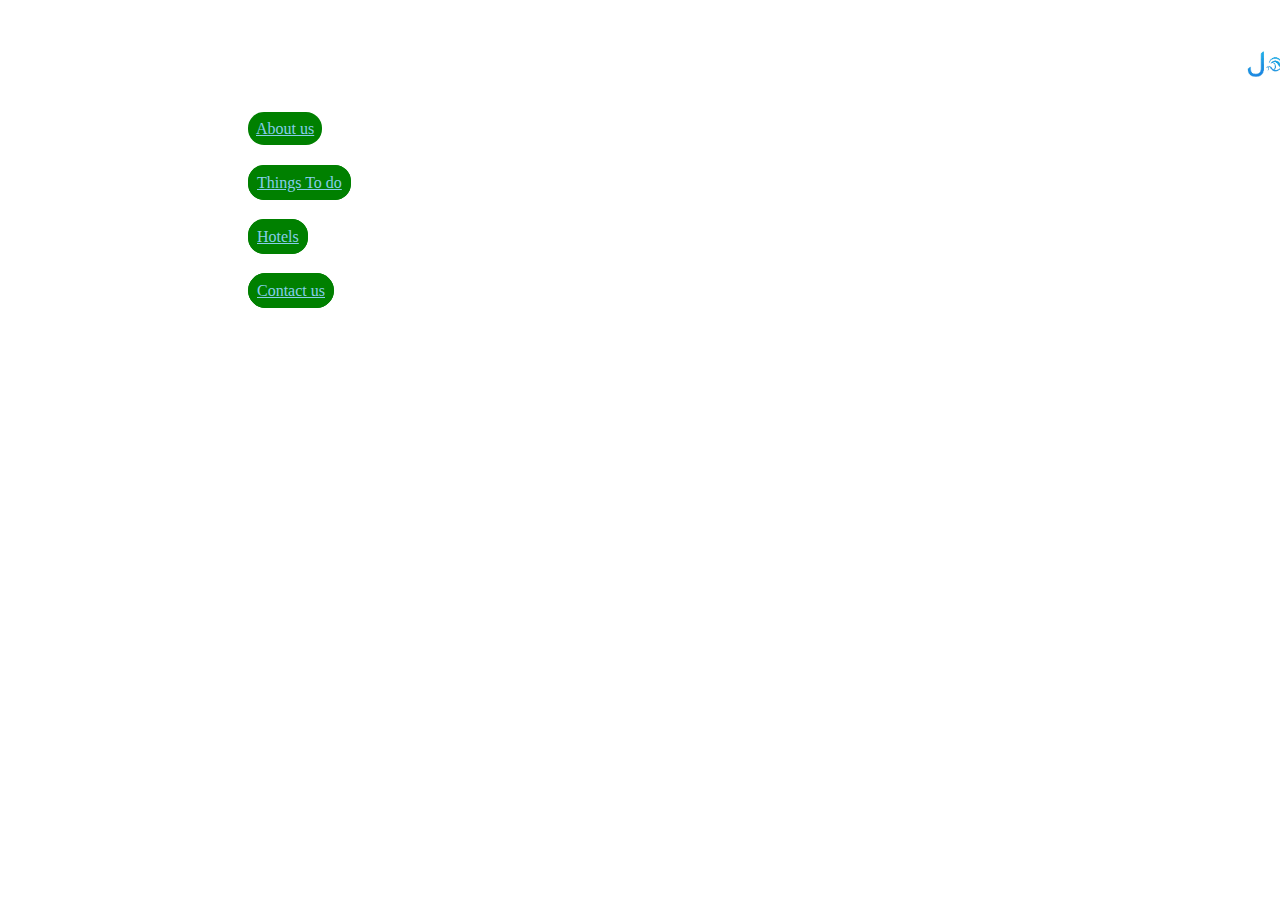
<file: kerala/k_index.html>
<html lang="en">
<head>
    <meta charset="UTF-8">
    <meta name="viewport" content="width=device-width, initial-scale=1.0">
    <title>Document</title>
    <link rel="stylesheet" href="/kerala/k_style.css">
    
    
</head>
<body class="k_body">
    <img src="/joo tours.png" alt="logo" id="logo">
    <div id="k_aboutus">
        <a href="/kerala/about/Aboutus.html" id="k_about">About us</a>
    </div><br>
    <br>
    <div id="k_things_to_do">
        <a href="/kerala/thingstodo/Things_To_Do.html" id="k_Things">Things To do</a>
    </div><br>
    <br>
   <div id="k_hotel">
    <a href="/kerala/hotels/hotels.html" id="k_hotels">Hotels</a>
   </div><br>
   <br>
   <div id="k_contact_">
    <a href="/kerala/contact/contactus.html" id="k_contact">Contact us</a>
   </div>
</body>
</html>
</file>
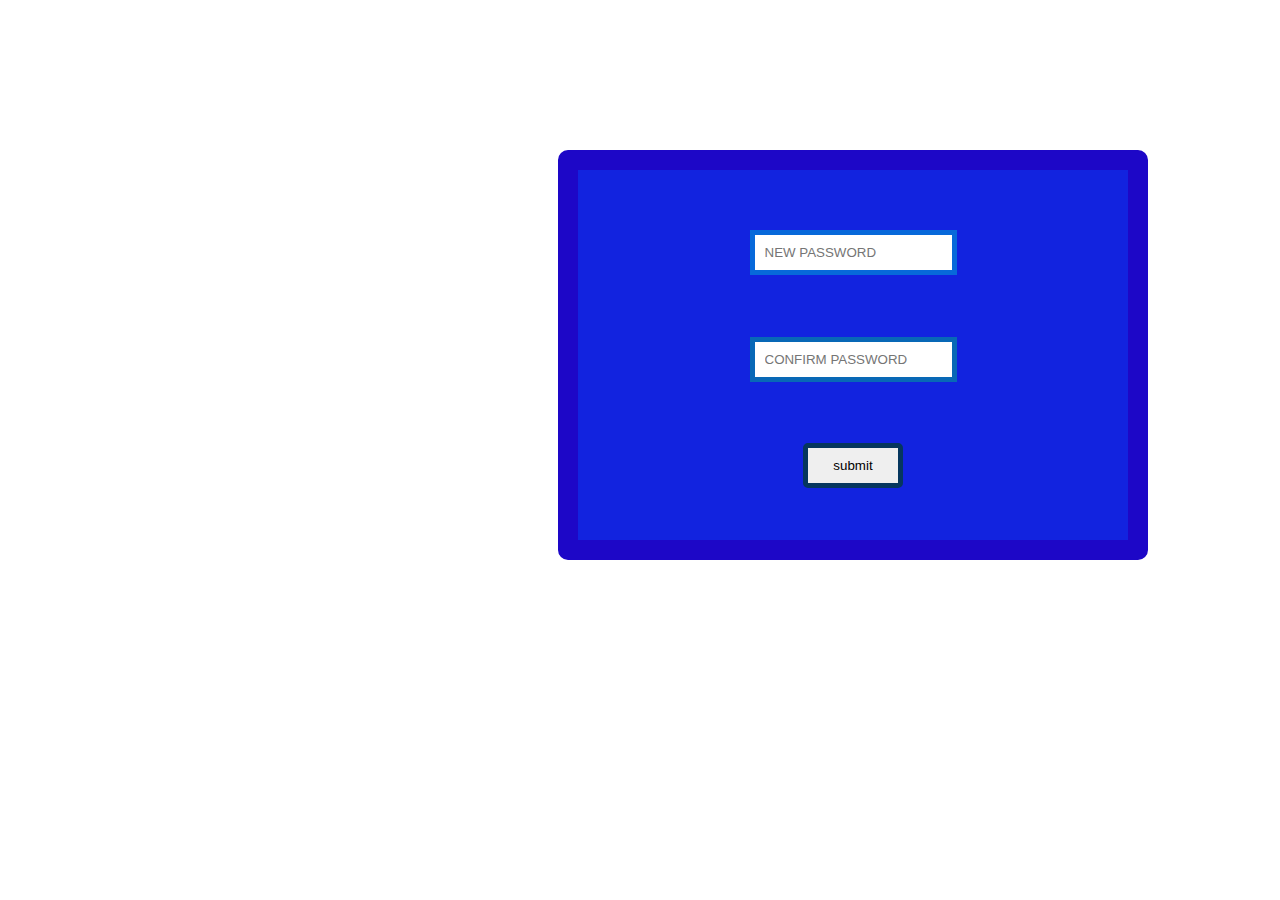
<file: login/forget_password.html>
<html lang="en">
<head>
    <meta charset="UTF-8">
    <meta name="viewport" content="width=device-width, initial-scale=1.0">
    <title>Document</title>
    <link rel="stylesheet" href="forget.css">
</head>
<body id="forget_password">
    <form action="/login/submit.html" id="fp">
        <div>
            <input type="text" name="new_password" placeholder="NEW PASSWORD" id="np" minlength="8"  required>
        </div>
        <br><br>
        <div>
            <input type="text" name="confirm_password" placeholder="CONFIRM PASSWORD" id="cp" minlength="8" required>
        </div> <br><br>
        <div>
            <button type="submit" id="sub">submit</button>
        </div>
    </form>
</body>
</html>
</file>
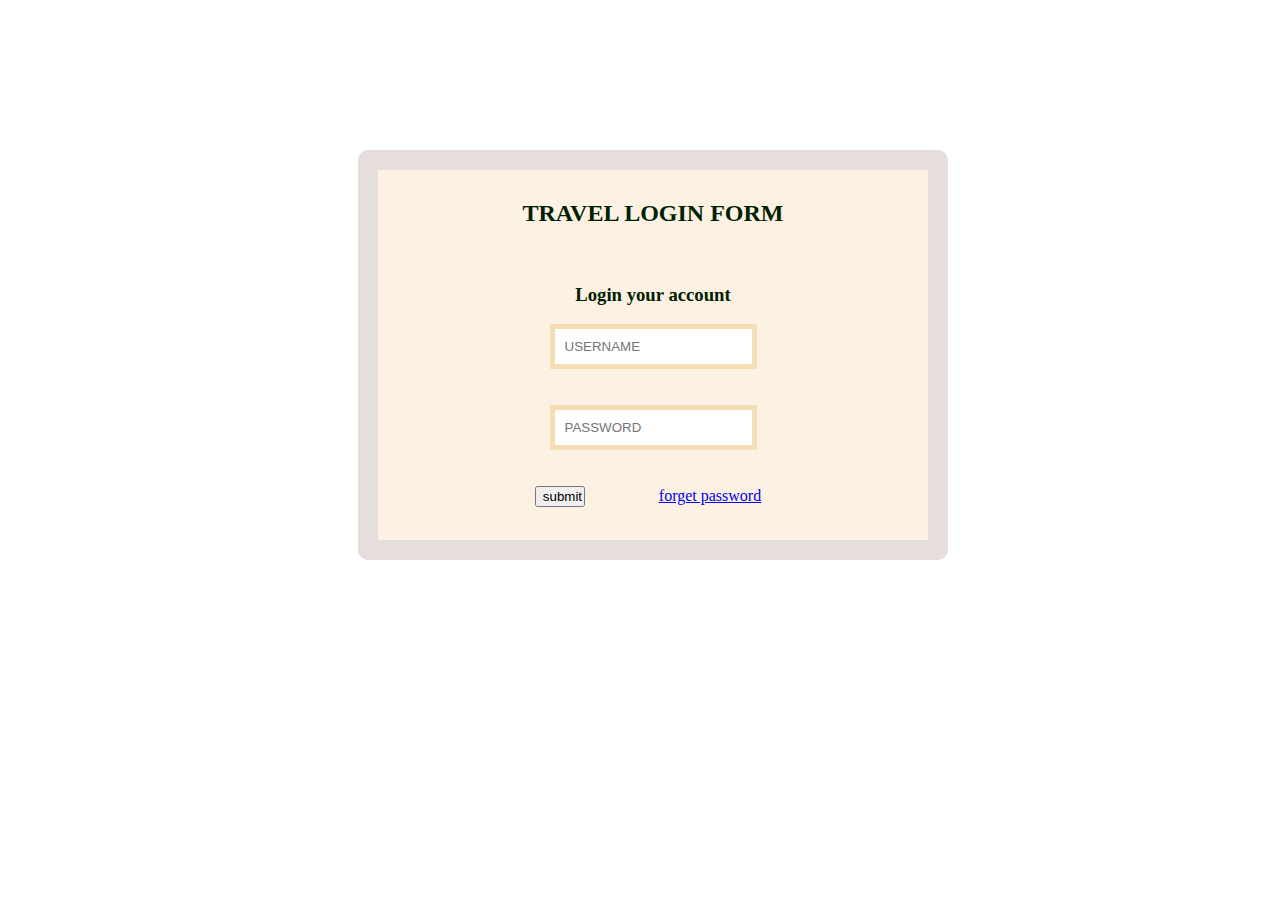
<file: login/login.html>
<html lang="en">
<head>
    <meta charset="UTF-8">
    <meta name="viewport" content="width=device-width, initial-scale=1.0">
    <title>Document</title>
    <link rel="stylesheet" href="login.css">
</head>
<body id="formbody">
    <div>
        <form action="/login/submit.html" id="loginform">
            <div>
                <h2 >TRAVEL LOGIN FORM</h2>
            </div>
            <br>
            <div>
                <h3>Login your account</h3>
                <input type="text" placeholder="USERNAME" name="username" id="un" required>
            <div> <br><br>
                <input type="text" placeholder="PASSWORD" name="password" id="pwd" minlength="8" required>
            </div> <br><br>
            
                <button type="submit" id="subbtn">submit</button>
                <a href="forget_password.html" id="forget">forget password</a>

        </div>
               
             
            
        </form>
        
    </div>
</body>
<!-- <a href="submit.html" id="sub"></a> -->
</html>
</file>
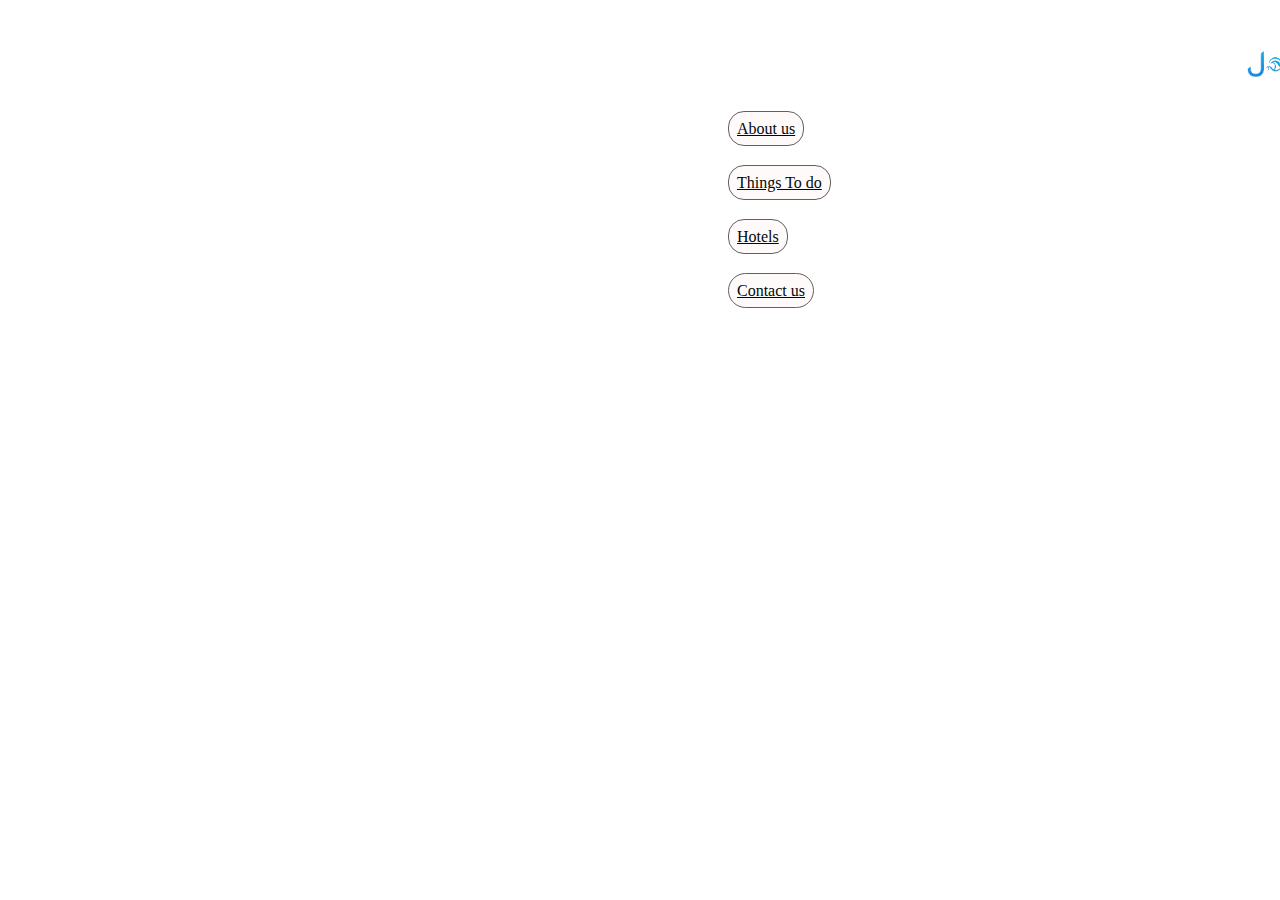
<file: ooty/o_index.html>
<html lang="en">
<head>
    <meta charset="UTF-8">
    <meta name="viewport" content="width=device-width, initial-scale=1.0">
    <title>Document</title>
    <link rel="stylesheet" href="o_style.css">
</head>
<body class="o_body">
    <img src="/joo tours.png" alt="logo" id="logo">
    <div id="o_aboutus">
        <a href="/ooty/about/aboutus.html" id="o_about">About us</a>
    </div><br>
    <br>
    <div id="k_things_to_do">
        <a href="/ooty/things_to_do/things_to_do.html" id="k_Things">Things To do</a>
    </div><br>
    <br>
   <div id="k_hotel">
    <a href="/ooty/hotel/hotel.html" id="k_hotels">Hotels</a>
   </div><br>
   <br>
   <div id="k_contact_">
    <a href="/ooty/contact/contactus.html" id="k_contact">Contact us</a>
   </div>
</body>
</html>
</file>
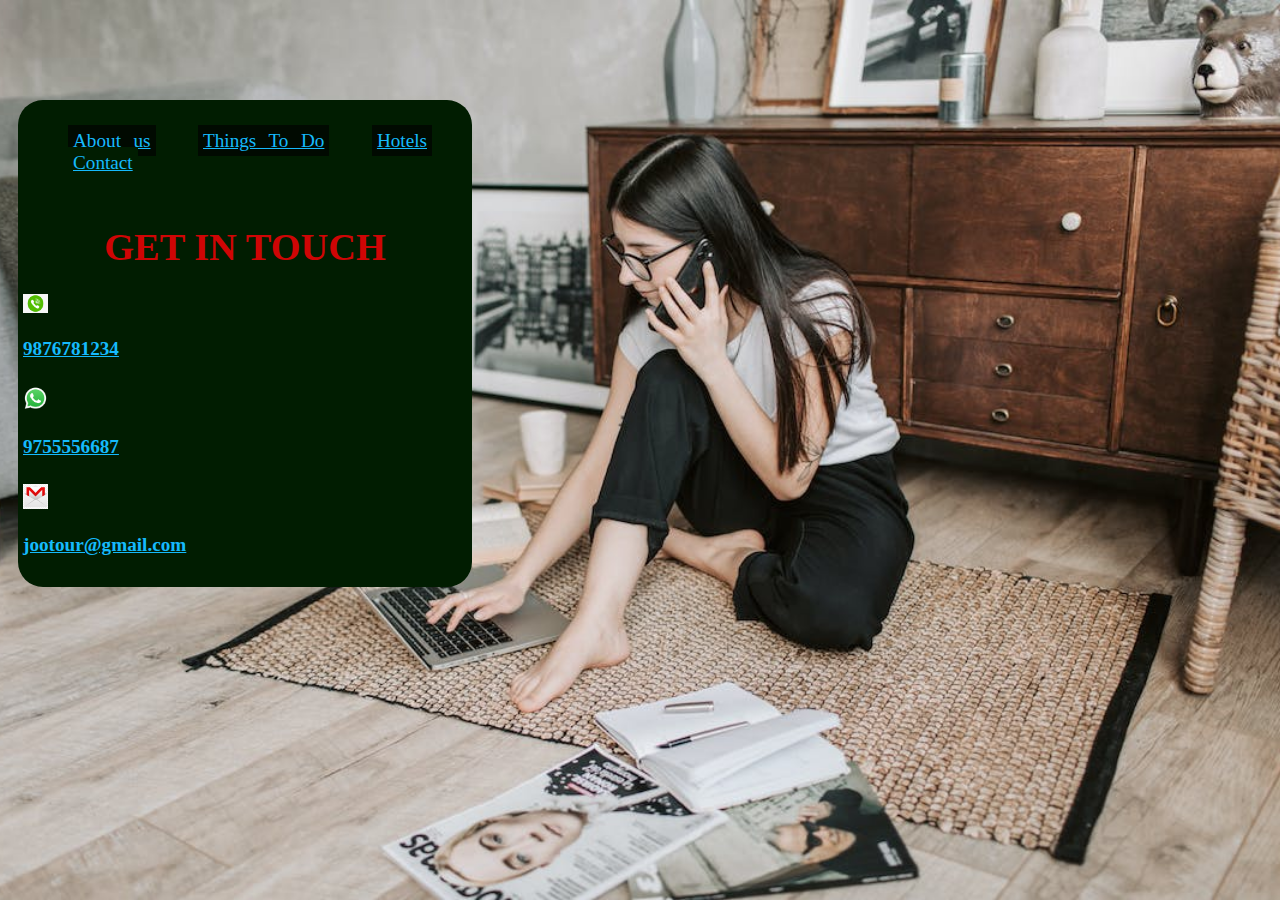
<file: kerala/contact/contactus.html>
<html lang="en">
<head>
    <meta charset="UTF-8">
    <meta name="viewport" content="width=device-width, initial-scale=1.0">
    <title>Document</title>
    <link rel="stylesheet" href="contact.css">
</head>
<body id="contact">
    
   <div id="design">
    <div class="page4">
        <a href="/kerala/about/Aboutus.html" id="about4">About us</a>
        <a href="/kerala/thingstodo/Things_To_Do.html" id="things4">Things To Do</a>
        <a href="/kerala/hotels/hotels.html" id="hotels4">Hotels</a>
        <a href="/kerala/contact/contactus.html" id="contact4">Contact</a>
    </div> 
    <h1 id="git">GET IN TOUCH</h1>
    <div>
        <img src="callpng.png" alt="call" id="phonecall"><h4><a href="tel:9876781234">9876781234</a></h4>
    </div>
    <div>
        <img src="whatsapppng.png" alt="whatsapp" id="whatsapp"> <h4><a href="tel:9755556687">9755556687</a></h4>
    </div>
    <div>
        <img src="gmailpng.png" alt="mail" id="mail"> <h4><a href="mailto:jootour@gmail.com">jootour@gmail.com</a></h4>
    </div>
   </div>
</body>
</html>
</file>
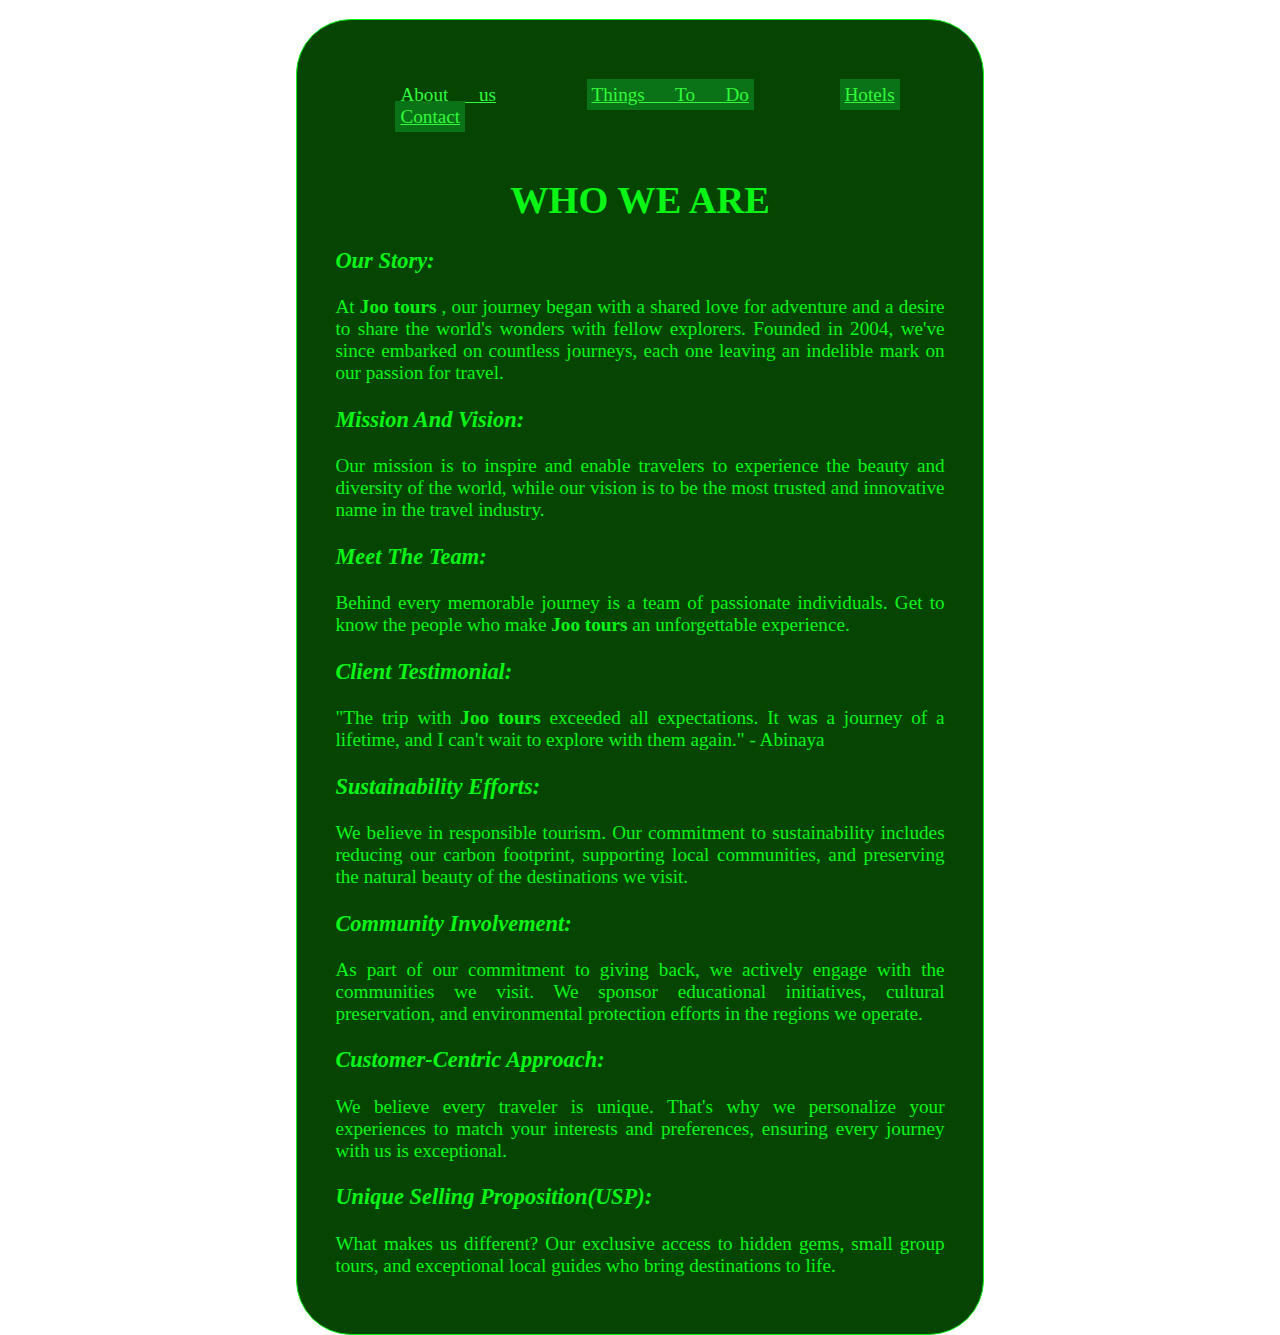
<file: ooty/about/aboutus.html>
<html lang="en">
<head>
    <meta charset="UTF-8">
    <meta name="viewport" content="width=device-width, initial-scale=1.0">
    <title>Document</title>
    <link rel="stylesheet" href="aboutus.css">
</head>
<body id="o_about">
    <div id="us">
        <div class="page1">
            <a href="/ooty/about/aboutus.html" id="o_about1">About us</a>
            <a href="/ooty/things_to_do/things_to_do.html" id="things1">Things To Do</a>
            <a href="/ooty/hotel/hotel.html" id="hotels1">Hotels</a>
            <a href="/ooty/contact/contactus.html" id="contact1">Contact</a>
        </div>
        
        <h1 id="wwa">WHO WE ARE</h1>
        <h3 id="ourstory">Our Story:</h3>
        <p>At <b>Joo tours</b> , our journey began with a shared love for adventure and a desire to share the world's wonders with fellow explorers. Founded in 2004, we've since embarked on countless journeys, each one leaving an indelible mark on our passion for travel.</p>
        <h3 id="mav">Mission And Vision:</h3>
        <p>Our mission is to inspire and enable travelers to experience the beauty and diversity of the world, while our vision is to be the most trusted and innovative name in the travel industry.</p>
        <h3 id="mtt">Meet The Team:</h3>
        <p>Behind every memorable journey is a team of passionate individuals. Get to know the people who make <b>Joo tours</b> an unforgettable experience.</p>
        <h3 id="ct">Client Testimonial:</h3>
        <p>"The trip with <b>Joo tours</b> exceeded all expectations. It was a journey of a lifetime, and I can't wait to explore with them again." - Abinaya</p>
        <h3 id="se">Sustainability Efforts:</h3>
        <p>We believe in responsible tourism. Our commitment to sustainability includes reducing our carbon footprint, supporting local communities, and preserving the natural beauty of the destinations we visit.</p>
        <h3 id="ci">Community Involvement:</h3>
        <p>As part of our commitment to giving back, we actively engage with the communities we visit. We sponsor educational initiatives, cultural preservation, and environmental protection efforts in the regions we operate.</p>
        <h3 id="cca">Customer-Centric Approach:</h3>
        <p>We believe every traveler is unique. That's why we personalize your experiences to match your interests and preferences, ensuring every journey with us is exceptional.</p>
        <h3 id="usp">Unique Selling Proposition(USP):</h3>
        <p>What makes us different? Our exclusive access to hidden gems, small group tours, and exceptional local guides who bring destinations to life.</p>
    </div>
</body>
</html>
</file>
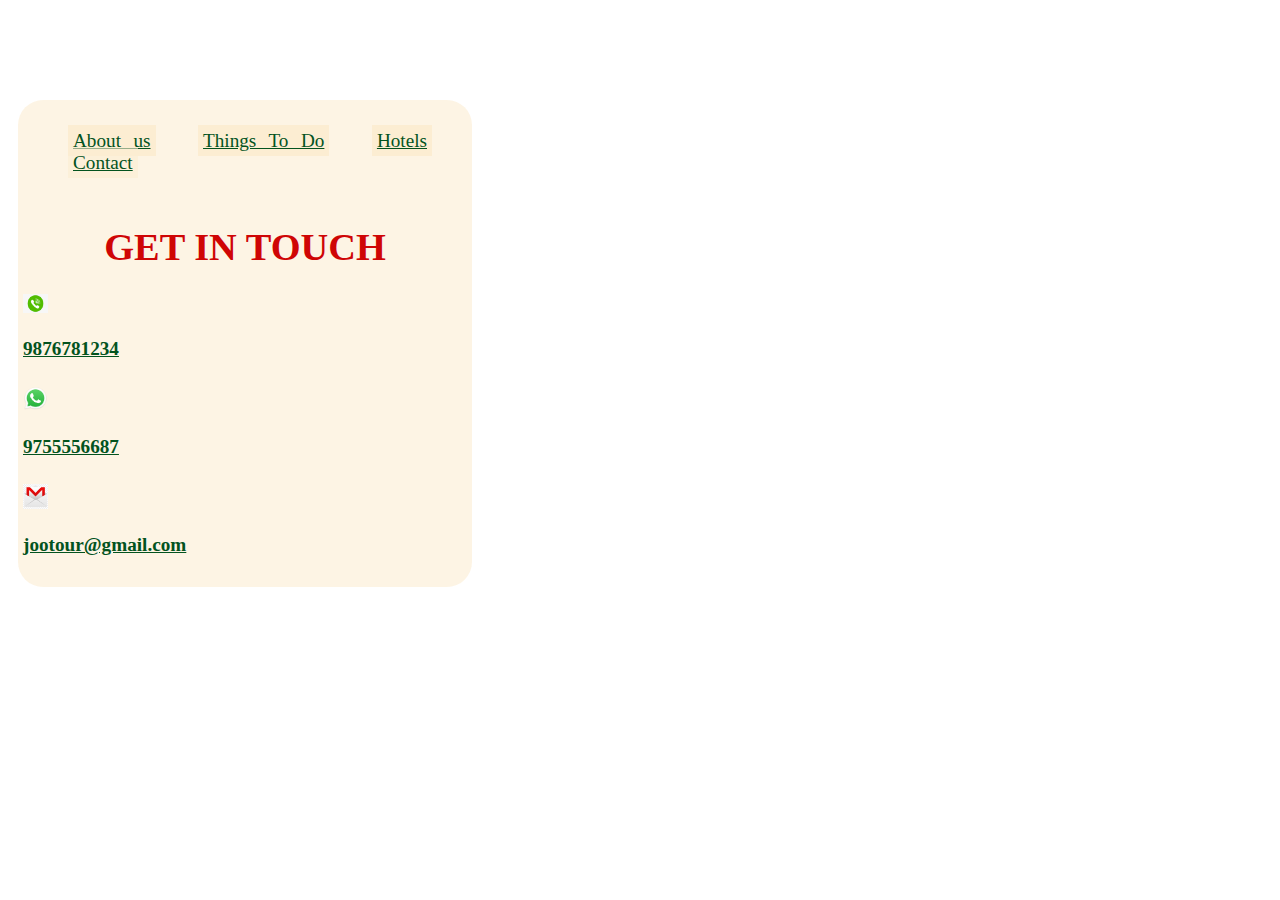
<file: ooty/contact/contactus.html>
<html lang="en">
<head>
    <meta charset="UTF-8">
    <meta name="viewport" content="width=device-width, initial-scale=1.0">
    <title>Document</title>
    <link rel="stylesheet" href="contactus.css">
</head>
<body id="o_contact">
    <div id="design">
        <div class="page4">
            <a href="/ooty/about/aboutus.html" id="about4">About us</a>
            <a href="/ooty/things_to_do/things_to_do.html" id="things4">Things To Do</a>
            <a href="/ooty/hotel/hotel.html" id="hotels4">Hotels</a>
            <a href="/ooty/contact/contactus.html" id="contact4">Contact</a>
        </div> 
        <h1 id="git">GET IN TOUCH</h1>
        <div>
            <img src="callpng.png" alt="call" id="phonecall"><h4><a href="tel:9876781234">9876781234</a></h4>
        </div>
        <div>
            <img src="whatsapppng.png" alt="whatsapp" id="whatsapp"> <h4><a href="tel:9755556687">9755556687</a></h4>
        </div>
        <div>
            <img src="gmailpng.png" alt="mail" id="mail"> <h4><a href="mailto:jootour@gmail.com">jootour@gmail.com</a></h4>
        </div>
       </div>
</body>
</html>
</file>
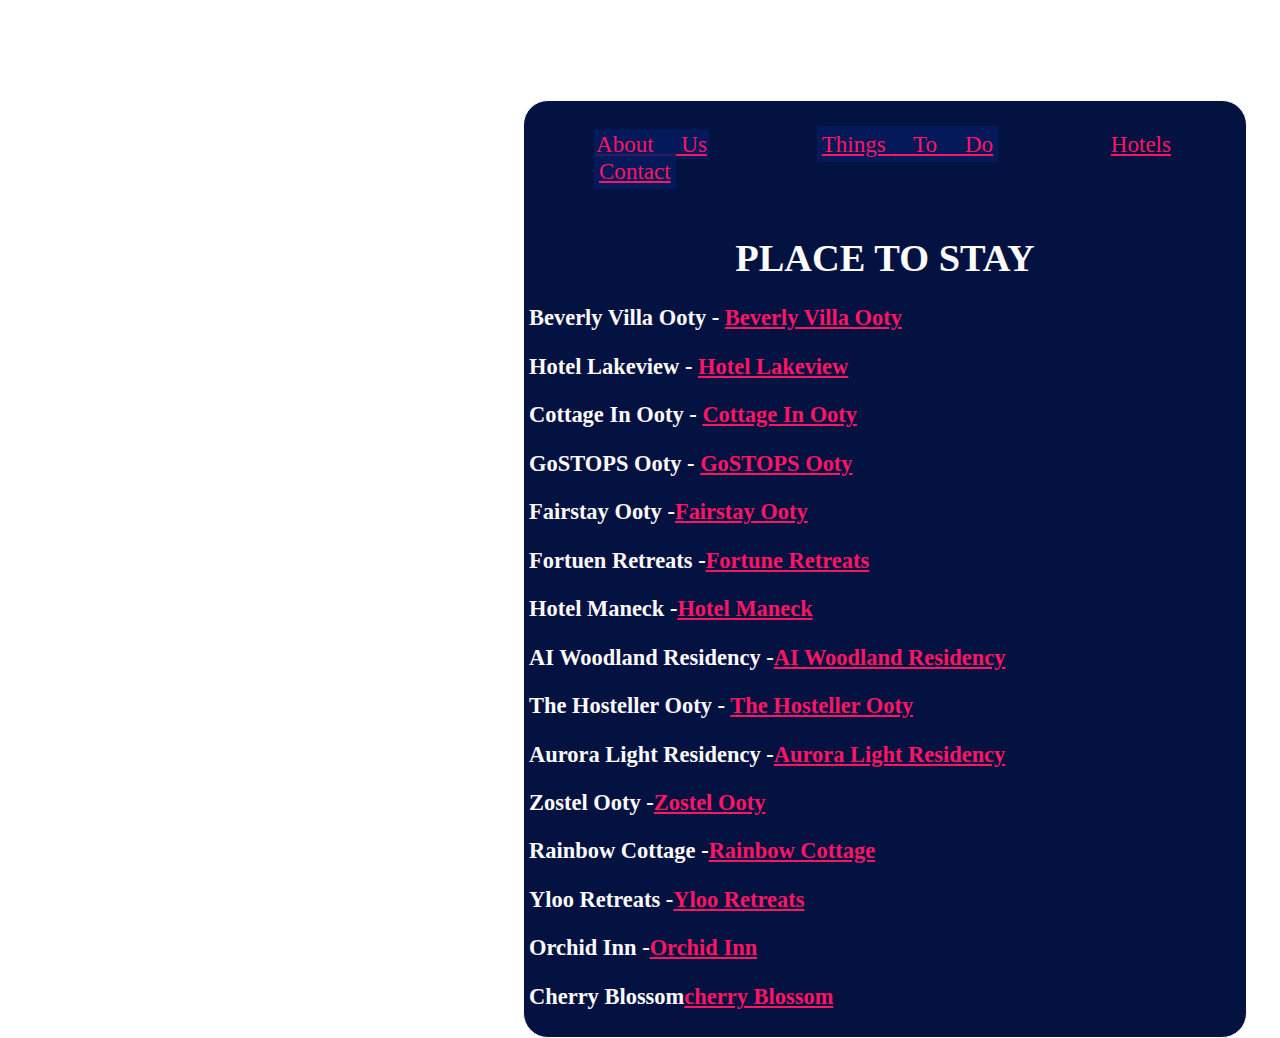
<file: ooty/hotel/hotel.html>
<html lang="en">
<head>
    <meta charset="UTF-8">
    <meta name="viewport" content="width=device-width, initial-scale=1.0">
    <title>Document</title>
    <link rel="stylesheet" href="hotel.css">
</head>
<body id="o_hotel">
    <div id="stay">
        <div class="page3">
            <a href="/ooty/about/aboutus.html" id="about3">About us</a>
            <a href="/ooty/things_to_do/things_to_do.html" id="things3">Things To Do</a>
            <a href="/ooty/hotel/hotel.html" id="hotels3">Hotels</a>
            <a href="/ooty/contact/contactus.html" id="contact3">Contact</a>
        </div>
        <h1 id="pts">PLACE TO STAY</h1>
        <h3>Beverly villa ooty  -  <a href="https://www.google.com/travel/search?q=hotels%20in%20ooty&g2lb=2502548%2C2503771%2C2503781%2C4258168%2C4284970%2C4291517%2C4597339%2C4757164%2C4814050%2C4874190%2C4893075%2C4924070%2C4965990%2C4990494%2C72277293%2C72298667%2C72302247%2C72317059%2C72379816%2C72402232%2C72406588%2C72412680%2C72414906%2C72434009&hl=en-IN&gl=in&ssta=1&ts=CAESCgoCCAMKAggDEAAaTQovEi0yJTB4M2JhOGJkODRiNWYzZDc4ZDoweDE3OWJkYjE0YzkzZTNmNDI6BE9vdHkSGhIUCgcI5w8QCxgeEgcI5w8QDBgBGAEyAhAAKgcKBToDSU5S&qs=[base64]&ap=aAE&ictx=1&sa=X&sqi=2&ved=2ahUKEwjSlZ61kNWCAxWBh2YCHdRQBowQyvcEegQIAxAn">  Beverly villa ooty</a></h3>
        <h3>Hotel Lakeview  - <a href="https://www.google.com/travel/search?q=hotels%20in%20ooty&g2lb=2502548%2C2503771%2C2503781%2C4258168%2C4284970%2C4291517%2C4597339%2C4757164%2C4814050%2C4874190%2C4893075%2C4924070%2C4965990%2C4990494%2C72277293%2C72298667%2C72302247%2C72317059%2C72379816%2C72402232%2C72406588%2C72412680%2C72414906%2C72434009&hl=en-IN&gl=in&ssta=1&ts=CAESCgoCCAMKAggDEAAaTQovEi0yJTB4M2JhOGJkODRiNWYzZDc4ZDoweDE3OWJkYjE0YzkzZTNmNDI6BE9vdHkSGhIUCgcI5w8QCxgeEgcI5w8QDBgBGAEyAhAAKgcKBToDSU5S&qs=[base64]&ap=aAE&ictx=1&sa=X&sqi=2&ved=2ahUKEwjSlZ61kNWCAxWBh2YCHdRQBowQyvcEegQIAxBD">Hotel Lakeview</a></h3>
        <h3>Cottage in ooty -  <a href="https://www.google.com/travel/search?q=hotels%20in%20ooty&g2lb=2502548%2C2503771%2C2503781%2C4258168%2C4284970%2C4291517%2C4597339%2C4757164%2C4814050%2C4874190%2C4893075%2C4924070%2C4965990%2C4990494%2C72277293%2C72298667%2C72302247%2C72317059%2C72379816%2C72402232%2C72406588%2C72412680%2C72414906%2C72434009&hl=en-IN&gl=in&ssta=1&ts=CAESCgoCCAMKAggDEAAaTQovEi0yJTB4M2JhOGJkODRiNWYzZDc4ZDoweDE3OWJkYjE0YzkzZTNmNDI6BE9vdHkSGhIUCgcI5w8QCxgeEgcI5w8QDBgBGAEyAhAAKgcKBToDSU5S&qs=CAEyJkNoZ0lzSWpBb043UDY5cFVHZ3d2Wnk4eGFtZHRNVzFxZG1JUUFROAZCCQkwBBDkfa61VEIJCTaLD8z16HrcQgkJG5p4cNui8Po&ap=aAE&ictx=1&sa=X&sqi=2&ved=2ahUKEwjSlZ61kNWCAxWBh2YCHdRQBowQyvcEegQIAxBb">Cottage in ooty</a></h3>
        <h3>goSTOPS ooty  -  <a href="https://www.google.com/travel/search?q=hotels%20in%20ooty&g2lb=2502548%2C2503771%2C2503781%2C4258168%2C4284970%2C4291517%2C4597339%2C4757164%2C4814050%2C4874190%2C4893075%2C4924070%2C4965990%2C4990494%2C72277293%2C72298667%2C72302247%2C72317059%2C72379816%2C72402232%2C72406588%2C72412680%2C72414906%2C72434009&hl=en-IN&gl=in&ssta=1&ts=CAESCgoCCAMKAggDEAAaTQovEi0yJTB4M2JhOGJkODRiNWYzZDc4ZDoweDE3OWJkYjE0YzkzZTNmNDI6BE9vdHkSGhIUCgcI5w8QCxgeEgcI5w8QDBgBGAEyAhAAKgcKBToDSU5S&qs=CAEyKENob0l0cGEtNE55ZXVyM2NBUm9OTDJjdk1URnhOR2N6YTI1MFl4QUI4BkIJCTAEEOR9rrVUQgkJNosPzPXoetxCCQkbmnhw26Lw-g&ap=aAE&ictx=1&sa=X&sqi=2&ved=2ahUKEwjSlZ61kNWCAxWBh2YCHdRQBowQyvcEegQIAxB8">goSTOPS ooty</a></h3>
        <h3>Fairstay ooty  -<a href="https://www.google.com/travel/search?q=hotels%20in%20ooty&g2lb=2502548%2C2503771%2C2503781%2C4258168%2C4284970%2C4291517%2C4597339%2C4757164%2C4814050%2C4874190%2C4893075%2C4924070%2C4965990%2C4990494%2C72277293%2C72298667%2C72302247%2C72317059%2C72379816%2C72402232%2C72406588%2C72412680%2C72414906%2C72434009&hl=en-IN&gl=in&ssta=1&ts=CAESCgoCCAMKAggDEAAaTQovEi0yJTB4M2JhOGJkODRiNWYzZDc4ZDoweDE3OWJkYjE0YzkzZTNmNDI6BE9vdHkSGhIUCgcI5w8QCxgeEgcI5w8QDBgBGAEyAhAAKgcKBToDSU5S&qs=CAEyJkNoZ0ltN1RpZzdmYnFQajZBUm9MTDJjdk1YUmpkR3MyYkhjUUFROAZCCQkwBBDkfa61VEIJCTaLD8z16HrcQgkJG5p4cNui8Po&ap=aAE&ictx=1&sa=X&sqi=2&ved=2ahUKEwjSlZ61kNWCAxWBh2YCHdRQBowQyvcEegUIAxCVAQ">Fairstay ooty</a></h3>
        <h3>Fortuen retreats   -<a href="https://www.google.com/travel/search?q=hotels%20in%20ooty&g2lb=2502548%2C2503771%2C2503781%2C4258168%2C4284970%2C4291517%2C4597339%2C4757164%2C4814050%2C4874190%2C4893075%2C4924070%2C4965990%2C4990494%2C72277293%2C72298667%2C72302247%2C72317059%2C72379816%2C72402232%2C72406588%2C72412680%2C72414906%2C72434009&hl=en-IN&gl=in&ssta=1&ts=CAESCgoCCAMKAggDEAAaTQovEi0yJTB4M2JhOGJkODRiNWYzZDc4ZDoweDE3OWJkYjE0YzkzZTNmNDI6BE9vdHkSGhIUCgcI5w8QCxgeEgcI5w8QDBgBGAEyAhAAKgcKBToDSU5S&qs=CAEyKENob0lyYmVPaGI2dW9LdWtBUm9OTDJjdk1URmlObVJ3T0d4cU5CQUI4BkIJCTAEEOR9rrVUQgkJNosPzPXoetxCCQkbmnhw26Lw-g&ap=aAE&ictx=1&sa=X&sqi=2&ved=2ahUKEwjSlZ61kNWCAxWBh2YCHdRQBowQyvcEegUIAxCxAg">Fortune retreats</a></h3>
        <h3>Hotel Maneck   -<a href="https://www.google.com/travel/search?q=hotels%20in%20ooty&g2lb=2502548%2C2503771%2C2503781%2C4258168%2C4284970%2C4291517%2C4597339%2C4757164%2C4814050%2C4874190%2C4893075%2C4924070%2C4965990%2C4990494%2C72277293%2C72298667%2C72302247%2C72317059%2C72379816%2C72402232%2C72406588%2C72412680%2C72414906%2C72434009&hl=en-IN&gl=in&ssta=1&ts=CAESCgoCCAMKAggDEAAaTQovEi0yJTB4M2JhOGJkODRiNWYzZDc4ZDoweDE3OWJkYjE0YzkzZTNmNDI6BE9vdHkSGhIUCgcI5w8QCxgeEgcI5w8QDBgBGAEyAhAAKgcKBToDSU5S&qs=CAEyJkNoZ0k0TDMyZ2VudjI2N3dBUm9MTDJjdk1YUm9aemgzZURVUUFROAZCCQkwBBDkfa61VEIJCTaLD8z16HrcQgkJG5p4cNui8Po&ap=aAE&ictx=1&sa=X&sqi=2&ved=2ahUKEwjSlZ61kNWCAxWBh2YCHdRQBowQyvcEegUIAxDPAg">Hotel Maneck</a></h3>
        <h3>AI woodland residency   -<a href="https://www.google.com/travel/search?q=hotels%20in%20ooty&g2lb=2502548%2C2503771%2C2503781%2C4258168%2C4284970%2C4291517%2C4597339%2C4757164%2C4814050%2C4874190%2C4893075%2C4924070%2C4965990%2C4990494%2C72277293%2C72298667%2C72302247%2C72317059%2C72379816%2C72402232%2C72406588%2C72412680%2C72414906%2C72434009&hl=en-IN&gl=in&ssta=1&ts=CAESCgoCCAMKAggDEAAaTQovEi0yJTB4M2JhOGJkODRiNWYzZDc4ZDoweDE3OWJkYjE0YzkzZTNmNDI6BE9vdHkSGhIUCgcI5w8QCxgeEgcI5w8QDBgBGAEyAhAAKgcKBToDSU5S&qs=CAEyJkNoZ0kzNVBjOWRHejQxc2FEUzluTHpFeFlqWnplR05tWjNZUUFROAZCCQkwBBDkfa61VEIJCTaLD8z16HrcQgkJG5p4cNui8Po&ap=aAE&ictx=1&sa=X&sqi=2&ved=2ahUKEwjSlZ61kNWCAxWBh2YCHdRQBowQyvcEegUIAxDrAg">AI woodland residency</a></h3>
        <h3>The hosteller ooty  - <a href="https://www.google.com/travel/search?q=hotels%20in%20ooty&g2lb=2502548%2C2503771%2C2503781%2C4258168%2C4284970%2C4291517%2C4597339%2C4757164%2C4814050%2C4874190%2C4893075%2C4924070%2C4965990%2C4990494%2C72277293%2C72298667%2C72302247%2C72317059%2C72379816%2C72402232%2C72406588%2C72412680%2C72414906%2C72434009&hl=en-IN&gl=in&ssta=1&ts=CAESCgoCCAMKAggDEAAaTQovEi0yJTB4M2JhOGJkODRiNWYzZDc4ZDoweDE3OWJkYjE0YzkzZTNmNDI6BE9vdHkSGhIUCgcI5w8QCxgeEgcI5w8QDBgBGAEyAhAAKgcKBToDSU5S&qs=CAEyKENob0lwYVhMazRfcjYtSHBBUm9OTDJjdk1URnpZemM1Y0hacWJCQUI4BkIJCTAEEOR9rrVUQgkJNosPzPXoetxCCQkbmnhw26Lw-g&ap=aAE&ictx=1&sa=X&sqi=2&ved=2ahUKEwjSlZ61kNWCAxWBh2YCHdRQBowQyvcEegUIAxCnAw">The hosteller ooty</a></h3>
        <h3>Aurora light residency  -<a href="https://www.google.com/travel/search?q=hotels%20in%20ooty&g2lb=2502548%2C2503771%2C2503781%2C4258168%2C4284970%2C4291517%2C4597339%2C4757164%2C4814050%2C4874190%2C4893075%2C4924070%2C4965990%2C4990494%2C72277293%2C72298667%2C72302247%2C72317059%2C72379816%2C72402232%2C72406588%2C72412680%2C72414906%2C72434009&hl=en-IN&gl=in&ssta=1&ts=CAESCgoCCAMKAggDEAAaTQovEi0yJTB4M2JhOGJkODRiNWYzZDc4ZDoweDE3OWJkYjE0YzkzZTNmNDI6BE9vdHkSGhIUCgcI5w8QCxgeEgcI5w8QDBgBGAEyAhAAKgcKBToDSU5S&qs=CAEyJ0Noa0luNVhGXzQ3NHMtdGJHZzB2Wnk4eE1XSTJNWEo0TjJKckVBRTgGQgkJMAQQ5H2utVRCCQk2iw_M9eh63EIJCRuaeHDbovD6&ap=aAE&ictx=1&sa=X&sqi=2&ved=2ahUKEwjSlZ61kNWCAxWBh2YCHdRQBowQyvcEegUIAxDBAw">Aurora light residency</a></h3>
        <h3>zostel ooty  -<a href="https://www.google.com/travel/search?q=hotels%20in%20ooty&g2lb=2502548%2C2503771%2C2503781%2C4258168%2C4284970%2C4291517%2C4597339%2C4757164%2C4814050%2C4874190%2C4893075%2C4924070%2C4965990%2C4990494%2C72277293%2C72298667%2C72302247%2C72317059%2C72379816%2C72402232%2C72406588%2C72412680%2C72414906%2C72434009&hl=en-IN&gl=in&ssta=1&ts=CAESCgoCCAMKAggDEAAaTQovEi0yJTB4M2JhOGJkODRiNWYzZDc4ZDoweDE3OWJkYjE0YzkzZTNmNDI6BE9vdHkSGhIUCgcI5w8QCxgeEgcI5w8QDBgBGAEyAhAAKgcKBToDSU5S&qs=CAEyJ0Noa0loOWFoenRLaC1zYzRHZzB2Wnk4eE1XSjROR3RrWkhvMUVBRTgGQgkJMAQQ5H2utVRCCQk2iw_M9eh63EIJCRuaeHDbovD6&ap=aAE&ictx=1&sa=X&sqi=2&ved=2ahUKEwjSlZ61kNWCAxWBh2YCHdRQBowQyvcEegUIAxD9Aw">zostel ooty</a></h3>
        <h3>Rainbow cottage  -<a href="https://www.google.com/travel/search?q=hotels%20in%20ooty&g2lb=2502548%2C2503771%2C2503781%2C4258168%2C4284970%2C4291517%2C4597339%2C4757164%2C4814050%2C4874190%2C4893075%2C4924070%2C4965990%2C4990494%2C72277293%2C72298667%2C72302247%2C72317059%2C72379816%2C72402232%2C72406588%2C72412680%2C72414906%2C72434009&hl=en-IN&gl=in&ssta=1&ts=CAESCgoCCAMKAggDEAAaTQovEi0yJTB4M2JhOGJkODRiNWYzZDc4ZDoweDE3OWJkYjE0YzkzZTNmNDI6BE9vdHkSGhIUCgcI5w8QCxgeEgcI5w8QDBgBGAEyAhAAKgcKBToDSU5S&qs=[base64]&ap=aAE&ictx=1&sa=X&sqi=2&ved=2ahUKEwjSlZ61kNWCAxWBh2YCHdRQBowQyvcEegUIAxCJBQ">Rainbow cottage</a></h3>
        <h3>Yloo retreats  -<a href="https://www.google.com/travel/search?q=hotels%20in%20ooty&g2lb=2502548%2C2503771%2C2503781%2C4258168%2C4284970%2C4291517%2C4597339%2C4757164%2C4814050%2C4874190%2C4893075%2C4924070%2C4965990%2C4990494%2C72277293%2C72298667%2C72302247%2C72317059%2C72379816%2C72402232%2C72406588%2C72412680%2C72414906%2C72434009&hl=en-IN&gl=in&ssta=1&ts=CAESCgoCCAMKAggDEAAaTQovEi0yJTB4M2JhOGJkODRiNWYzZDc4ZDoweDE3OWJkYjE0YzkzZTNmNDI6BE9vdHkSGhIUCgcI5w8QCxgeEgcI5w8QDBgBGAEyAhAAKgcKBToDSU5S&qs=CAESBENCST0yKENob0k2Si1OZ3R5cjE5LVVBUm9OTDJjdk1URm5NRzEyT0hGNFl4QUI4BkIJCTAEEOR9rrVUQgkJNosPzPXoetxCCQkbmnhw26Lw-kgA&ap=MAFoAQ&ictx=1&sa=X&sqi=2&ved=0CNIBEMr3BGoYChMIwL24tJDVggMVAAAAAB0AAAAAEIkB">Yloo retreats</a></h3>
        <h3>orchid Inn  -<a href="https://www.google.com/travel/search?q=hotels%20in%20ooty&g2lb=2502548%2C2503771%2C2503781%2C4258168%2C4284970%2C4291517%2C4597339%2C4757164%2C4814050%2C4874190%2C4893075%2C4924070%2C4965990%2C4990494%2C72277293%2C72298667%2C72302247%2C72317059%2C72379816%2C72402232%2C72406588%2C72412680%2C72414906%2C72434009&hl=en-IN&gl=in&ssta=1&ts=CAESCgoCCAMKAggDEAAaTQovEi0yJTB4M2JhOGJkODRiNWYzZDc4ZDoweDE3OWJkYjE0YzkzZTNmNDI6BE9vdHkSGhIUCgcI5w8QCxgeEgcI5w8QDBgBGAEyAhAAKgcKBToDSU5S&qs=CAESBENCST0yJkNoZ0lndFdNeS1iMHBzM0lBUm9MTDJjdk1YUm1PWEkzZURJUUFROAZCCQkwBBDkfa61VEIJCTaLD8z16HrcQgkJG5p4cNui8PpIAA&ap=MAFoAQ&ictx=1&sa=X&sqi=2&ved=0CK0DEMr3BGoYChMIwL24tJDVggMVAAAAAB0AAAAAEIkB">orchid Inn</a></h3>
        <h3>cherry blossom<a href="https://www.google.com/travel/search?q=hotels%20in%20ooty&g2lb=2502548%2C2503771%2C2503781%2C4258168%2C4284970%2C4291517%2C4597339%2C4757164%2C4814050%2C4874190%2C4893075%2C4924070%2C4965990%2C4990494%2C72277293%2C72298667%2C72302247%2C72317059%2C72379816%2C72402232%2C72406588%2C72412680%2C72414906%2C72434009&hl=en-IN&gl=in&ssta=1&ts=CAESCgoCCAMKAggDEAAaTQovEi0yJTB4M2JhOGJkODRiNWYzZDc4ZDoweDE3OWJkYjE0YzkzZTNmNDI6BE9vdHkSGhIUCgcI5w8QCxgeEgcI5w8QDBgBGAEyAhAAKgcKBToDSU5S&qs=CAESBENDUT0yKENob0l5UHYxbFA2b3BiRzFBUm9OTDJjdk1URm1OWEUzZURCMk5CQUI4BkIJCTAEEOR9rrVUQgkJNosPzPXoetxCCQkbmnhw26Lw-kgA&ap=MAFoAQ&ictx=1&sa=X&sqi=2&ved=0CF0QyvcEahgKEwjAvbi0kNWCAxUAAAAAHQAAAAAQzgE">cherry blossom</a></h3>
    </div>
</body>
</html>
</file>
<file: kerala/k_style.css>
#logo{
    width: 5em;
    margin: 1em 1em 1em 77em;
}
.k_body{
    /* background-size: 85em; */
    /* background-image: url(/kerala/kbgi.jpeg); */
    background-image: url(https://images.pexels.com/photos/8462313/pexels-photo-8462313.jpeg?auto=compress&cs=tinysrgb&w=1260&h=750&dpr=1);
    background-size: cover;
    
}
#right{
    text-align: right;
}
#k_about{
    color: skyblue;
    padding: 0.5em;
    margin: 1em 2em 1em 15em;
    border-radius: 1em;
    border: 1em green;
    border-color: green;
    background-color: green;
    
    
}
#k_Things{
    color: skyblue;
    padding: 0.5em;
    margin: 1em 2em 1em 15em;
    border-radius: 1em;
    border: 0.1em solid;
    border-color: green;
    background-color: green;
    
}
#k_hotels{
    color: skyblue;
    padding: 0.5em;
    margin: 1em 2em 1em 15em;
    border-radius: 1em;
    border: 0.1em solid;
    border-color: green;
    background-color: green;
}

#k_contact{
    color: skyblue;
    padding: 0.5em;
    margin: 2em 2em 2em 15em;
    border-radius: 1.5em;
    border: 0.1em solid;
    border-color: green;
    background-color: green;
    
}
</file>
<file: login/forget.css>
#fp{
    /* background-color: rgba(0, 128, 0, 0.753); */
    background-color: rgb(18, 35, 223);
    padding: 10px 100px 10px 100px;
    margin: 150px 350px 100px 550px;
    height: 350px;
    width: 350px;
    text-align: center;
    border: 20px solid rgb(29, 7, 199) ;
    color: rgb(2, 31, 2);
    border-radius: 10px 10px 10px 10px;
    
}
#forget_password{
    background-image: url(https://watermark.lovepik.com/photo/50054/1552.jpg_wh1200.jpg);
    background-size: cover;
}
#sub{
    padding: 10px 10px 10px 10px;
    border-radius: 5px 5px 5px 5px;
}
#np{
    padding: 10px 10px 10px 10px;
    border: 5px solid rgb(7, 105, 218);
    margin: 50px 50px 25px 50px;
}
#cp{
    padding: 10px 10px 10px 10px;
    border: 5px solid rgb(8, 104, 182);
    margin: 1px 50px 25px 50px;
}
#sub{
    width: 100px;
    border: 5px solid rgb(5, 54, 94);
    
}
</file>
<file: login/login.css>
#loginform{
    /* background-color: rgba(0, 128, 0, 0.753); */
    background-color: rgba(250, 235, 215, 0.692);
    padding: 10px 100px 10px 100px;
    margin: 150px 350px 100px 350px;
    height: 350px;
    width: 350px;
    text-align: center;
    border: 20px solid rgb(230, 221, 221) ;
    color: rgb(2, 31, 2);
    border-radius: 10px 10px 10px 10px;
    
}
#formbody{
    background-image: url(https://images.pexels.com/photos/531880/pexels-photo-531880.jpeg?auto=compress&cs=tinysrgb&w=600);
    background-size: cover;
}
#sub{
    padding: 10px 10px 10px 10px;
    /* border: 2px solid wheat; */
    border-radius: 50px 50px 50px 50px;
}
#forget{
    padding: 10px 10px 10px 70px;
    
}
#un{
    padding: 10px 10px 10px 10px;
    border: 5px solid wheat;
}
#pwd{
    padding: 10px 10px 10px 10px;
    border: 5px solid wheat;
}
#subbtn{
    width: 50px;
}
</file>
<file: ooty/o_style.css>
#logo{
    width: 5em;
    margin: 1em 1em 1em 77em;
}
.o_body{
    /* background-size: 85em; */
    background-image: url(https://images.pexels.com/photos/948413/pexels-photo-948413.jpeg?auto=compress&cs=tinysrgb&w=1260&h=750&dpr=1);
    background-size: cover;
    
}
#right{
    text-align: right;
}
#o_about{
    color: rgb(0, 8, 12);
    padding: 0.5em;
    margin: 1em 2em 1em 45em;
    border-radius: 1em;
    border: 0.1em solid;
    border-color: rgb(99, 96, 96);
    background-color: snow;
    
    
}
#k_Things{
    color: rgb(0, 8, 12);
    padding: 0.5em;
    margin: 1em 2em 1em 45em;
    border-radius: 1em;
    border: 0.1em solid;
    border-color: rgb(99, 96, 96);
    background-color: snow;
    
}
#k_hotels{
    color: rgb(0, 8, 12);
    padding: 0.5em;
    margin: 1em 2em 1em 45em;
    border-radius: 1em;
    border: 0.1em solid;
    border-color: rgb(99, 96, 96);
    background-color: snow;
}

#k_contact{
    color: rgb(0, 8, 12);
    padding: 0.5em;
    margin: 2em 2em 2em 45em;
    border-radius: 1.5em;
    border: 0.1em solid;
    border-color: rgb(99, 96, 96);
    background-color: snow;
    
}
</file>
<file: kerala/contact/contact.css>
#phonecall{
    width: 25px;
}
#whatsapp{
    width: 25px;
}
#mail{
    width: 25px;
}
#design{
    background-size:auto;
    background-color: rgb(1, 29, 1);
    color: rgb(207, 5, 5);
    margin: 100px 800px 100px 10px;
    text-align: justify; 
    padding: 5px;
    font-size: larger;
    border-radius: 25px; 
}
#contact{
    /* background-color: green; */
    background-image:url(contactus.jpeg);
    text-align: right;
    background-size: cover;
    background-position: center;
    background-attachment:fixed;
    background-clip: content-box;
    max-height: 12px;
    width: auto;
}
#git{
    text-align: center;
}
.page4{
    padding: 25px;
}
#about4{
    padding: 5px;
    margin: 10px 10px 15px 20px;
    background-color: rgb(1, 10, 1);
}
#things4{
    padding: 5px;
    margin: 10px 10px 15px 20px;
    background-color: rgb(1, 10, 1);
}
#hotels4{
    padding: 5px;
    margin: 10px 10px 15px 20px;
    background-color: rgb(1, 10, 1);
}
#contact4{
    padding: 5px;
    margin: 10px 10px 15px 20px;
    background-color: rgb(1, 29, 1);
}
a:visited{
    color: greenyellow;
}
a:hover{
    color: blue;
}
a:active{
    color: white;
    
}
a:link{
    color: rgb(21, 186, 252);
}
</file>
<file: ooty/about/aboutus.css>
#o_about{
    /* background-color: rgb(108, 241, 81); */
    background-image: url(https://images.pexels.com/photos/13258053/pexels-photo-13258053.jpeg?auto=compress&cs=tinysrgb&w=1260&h=750&dpr=1);
    background-size: cover;
    background-position: center;
    background-attachment:fixed;
    background-clip: content-box;
    max-height: 0.9em;
    width: auto;
    color: rgb(11, 245, 23);
}
#us{
    background-color: rgb(5, 68, 1);
    color: rgb(11, 245, 23);
    border: 1px solid ;
    margin: 1em 15em 1em 15em;
    text-align: justify;
    padding: 2em;
    font-size: larger;
    border-radius: 55px;
    /* overflow: scroll; */
}
#wwa{
    text-align: center;
}
#ourstory{
    font-style: italic;
}
#mav{
    font-style: italic;
}
#mtt{
    font-style: italic;
}
#ct{
    font-style: italic;
}
#se{
    font-style: italic;
}
#ci{
    font-style: italic;
}
#cca{
    font-style: italic;
}
#usp{
    font-style: italic;
}
.page1{
    padding: 25px;
}
#o_about1{
    padding: 5px;
    margin: 10px 20px 15px 35px;
    background-color: rgb(5, 68, 1);
}
#things1{
    padding: 5px;
    margin: 10px 20px 15px 35px;
    background-color: rgb(11, 115, 23);
}
#hotels1{
    padding: 5px;
    margin: 10px 20px 15px 35px;
    background-color: rgb(11, 115, 23);
}
#contact1{
    padding: 5px;
    margin: 10px 20px 15px 35px;
    background-color: rgb(11, 115, 23);
}
a:visited{
    color: rgb(21, 495, 23);
}
a:hover{
    /* color: rgb(145, 83, 11); */
    color: orangered;
}
a:active{
    color: white;
    
}
a:link{
    color: rgb(49, 250, 59);
}
</file>
<file: ooty/contact/contactus.css>
#phonecall{
    width: 25px;
}
#whatsapp{
    width: 25px;
}
#mail{
    width: 25px;
}
#design{
    background-size:auto;
    background-color: rgba(252, 237, 210, 0.596);
    color: rgb(207, 5, 5);
    margin: 100px 800px 100px 10px;
    text-align: justify; 
    padding: 5px;
    font-size: larger;
    border-radius: 25px; 
}
#o_contact{
    /* background-color: green; */
    background-image:url(https://images.pexels.com/photos/887751/pexels-photo-887751.jpeg?auto=compress&cs=tinysrgb&w=1260&h=750&dpr=1);
    text-align: right;
    background-size: cover;
    background-position: center;
    background-attachment:fixed;
    background-clip: content-box;
    max-height: 12px;
    width: auto;
}
#git{
    text-align: center;
}
.page4{
    padding: 25px;
}
#about4{
    padding: 5px;
    margin: 10px 10px 15px 20px;
    background-color:rgb(252, 237, 210) ;
}
#things4{
    padding: 5px;
    margin: 10px 10px 15px 20px;
    background-color:rgb(252, 237, 210) ;
}
#hotels4{
    padding: 5px;
    margin: 10px 10px 15px 20px;
    background-color: rgb(252, 237, 210);
}
#contact4{
    padding: 5px;
    margin: 10px 10px 15px 20px;
    background-color: rgba(252, 237, 210, 0.596);
}
a:visited{
    color: rgb(224, 76, 8);
}
a:hover{
    color: blue;
}
a:active{
    color: white;
    
}
a:link{
    color: rgb(3, 83, 30);
}
</file>
<file: ooty/hotel/hotel.css>
#o_hotel{
    
    background-image: url(https://images.pexels.com/photos/2540653/pexels-photo-2540653.jpeg?auto=compress&cs=tinysrgb&w=1260&h=750&dpr=1);
    background-size: cover;
    background-position: center;
    background-attachment:fixed;
    background-clip: content-box;
    max-height: 12px;
    width: auto;
    color: rgb(16, 164, 223);
}
#stay{
    /* background-color: rgb(85, 2, 2); */
    background-color: rgb(4, 18, 66);
    color: rgb(252, 250, 250);
    border: 1px solid; 
    margin: 100px 25px 750px 515px;
    text-align: justify;
    padding: 5px;
    font-size: larger;
    border-radius: 25px;
    /* background-size: auto; */
    text-transform: capitalize;
}
#pts{
    text-align: center;
}
.page3{
    padding: 25px;
    font-size: larger;

}
#about3{
    padding: 2px;
    margin: 10px 40px 15px 40px;
    background-color: rgba(5, 26, 94, 0.829);
}
#things3{
    padding: 5px;
    margin: 10px 40px 15px 40px;
    background-color: rgba(5, 26, 94, 0.829);
}
#hotels3{
    padding: 5px;
    margin: 10px 40px 15px 40px;
    background-color: rgb(4, 18, 66);
}
#contact3{
    padding: 5px;
    margin: 10px 40px 15px 40px;
    background-color: rgba(5, 26, 94, 0.829);
}
a:visited{
    color: rgb(247, 147, 16);
}
a:hover{
    color: rgb(157, 255, 0);
}
a:active{
    color: white;
    
}
a:link{
    color: rgb(252, 21, 98);
}
</file>
